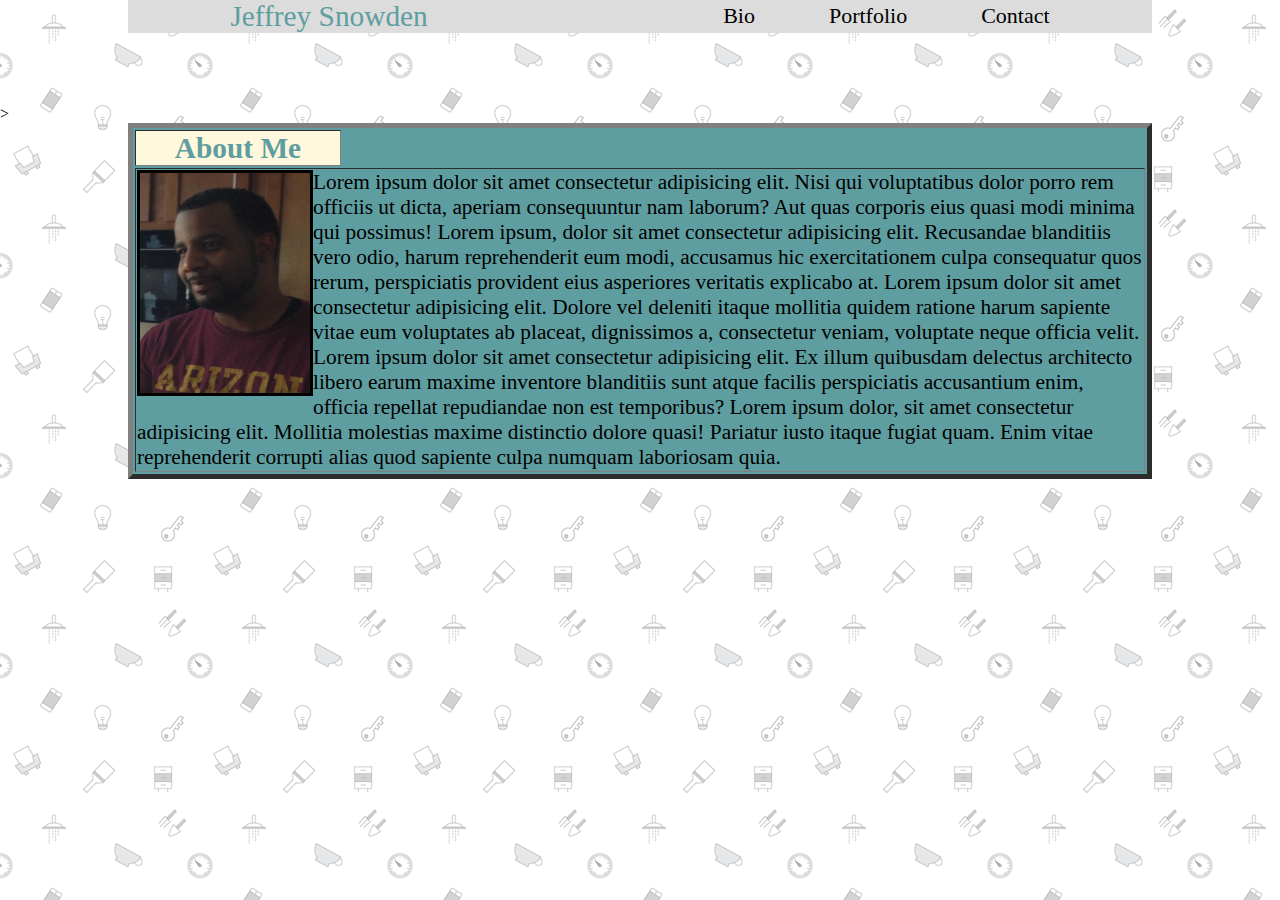
<file: index.html>
<!DOCTYPE html>
<html lang="en">

<head>
    <meta charset="UTF-8">
    <meta name="viewport" content="width=device-width, initial-scale=1.0">
    <meta http-equiv="X-UA-Compatible" content="ie=edge">
    <link rel="stylesheet" href="index.css">
    <title>Document</title>

</head>

<body>
    <header>
        <div class="container">
            <p style="color: cadetblue">Jeffrey Snowden</p>
            <nav>
                <ul>
                    <li>
                        <a href="file:///C:/Users/jeffr/Desktop/UA%20Class%20Assignments/Homework/Responsive-Portfolio/index.html#">Bio</a>
                    </li>
                    <li>
                        <a href="file:///C:/Users/jeffr/Desktop/UA%20Class%20Assignments/Homework/Responsive-Portfolio/portfolio.html">Portfolio</a>
                    </li>
                    <li>
                        <a href="#">Contact</a>
                    </li>
                </ul>
            </nav>
    </header>
    <br>
    <br>
    <br>
    <br>

    <div>
        <table border=5 enter style="width: 80%; margin: 0 auto; background-color: cadetblue;">
            <tr>
                <th colspan=1 style="width: 20%; height: 32px; font-size: 22pt; background-color: cornsilk; color: cadetblue; float:left">About Me</th>
            </tr>
            <tr>
                <td colspan=2; item-width="80%; margin: 0 auto;">
                    <p1 style="float: right">
                        <img src="IMG_0211.jpg" alt="pic" border=3 height=220 width=170 style="float: left;"></img>
                        Lorem ipsum dolor sit amet consectetur adipisicing elit. Nisi qui voluptatibus dolor porro rem officiis ut dicta, aperiam
                        consequuntur nam laborum? Aut quas corporis eius quasi modi minima qui possimus! Lorem ipsum, dolor
                        sit amet consectetur adipisicing elit. Recusandae blanditiis vero odio, harum reprehenderit eum modi,
                        accusamus hic exercitationem culpa consequatur quos rerum, perspiciatis provident eius asperiores
                        veritatis explicabo at. Lorem ipsum dolor sit amet consectetur adipisicing elit. Dolore vel deleniti
                        itaque mollitia quidem ratione harum sapiente vitae eum voluptates ab placeat, dignissimos a, consectetur
                        veniam, voluptate neque officia velit. Lorem ipsum dolor sit amet consectetur adipisicing elit. Ex
                        illum quibusdam delectus architecto libero earum maxime inventore blanditiis sunt atque facilis perspiciatis
                        accusantium enim, officia repellat repudiandae non est temporibus? Lorem ipsum dolor, sit amet consectetur
                        adipisicing elit. Mollitia molestias maxime distinctio dolore quasi! Pariatur iusto itaque fugiat
                        quam. Enim vitae reprehenderit corrupti alias quod sapiente culpa numquam laboriosam quia.</p1>

                </td>
                </th>
            </tr>>
            </tr>
        </table>
    </div>
</body>

</html>
</file>
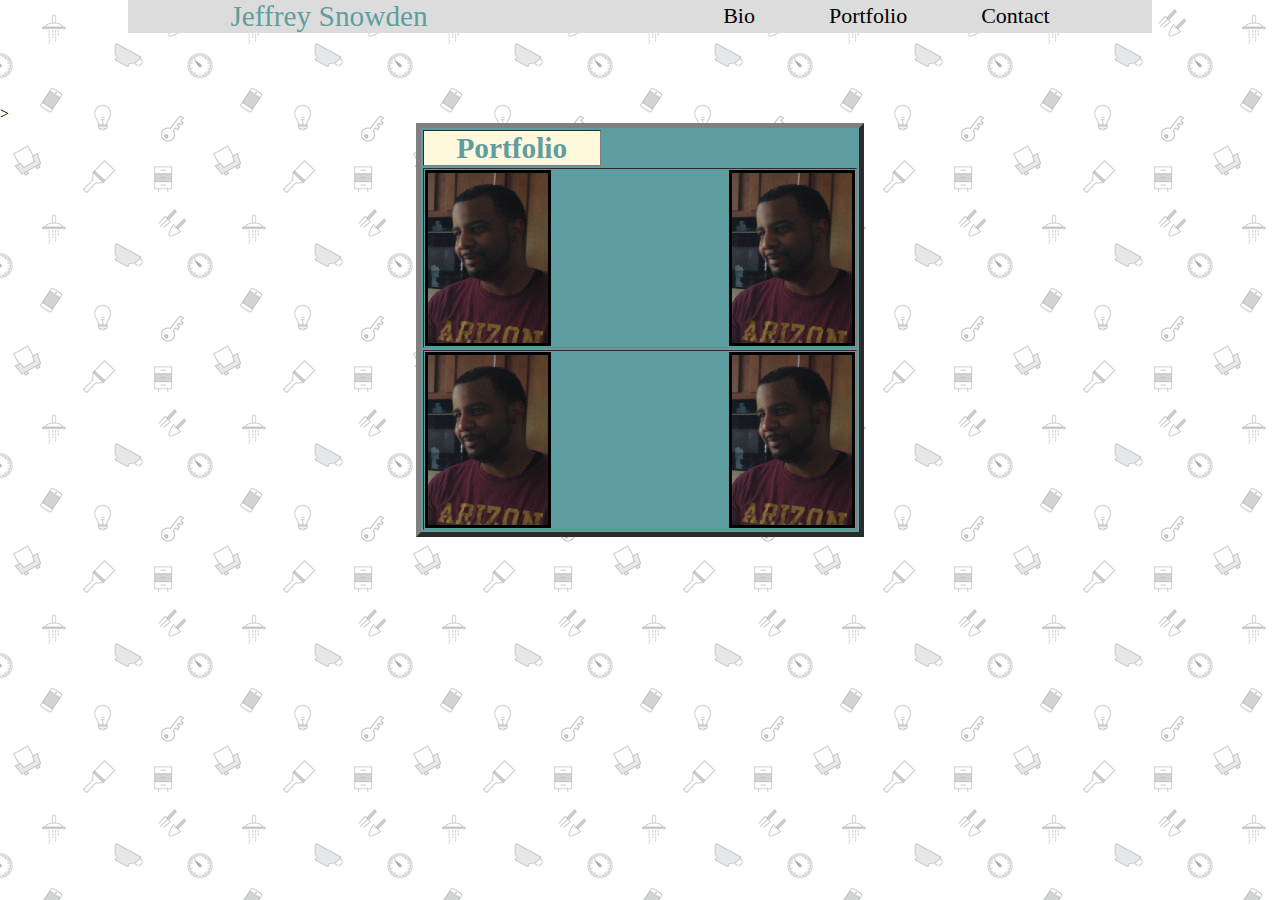
<file: portfolio.html>
<!DOCTYPE html>
<html lang="en">

<head>
    <meta charset="UTF-8">
    <meta name="viewport" content="width=device-width, initial-scale=1.0">
    <meta http-equiv="X-UA-Compatible" content="ie=edge">
    <link rel="stylesheet" href="index.css">
    <title>Document</title>
</head>

<body>

    <body>
        <header>
            <div class="container">
                <p style="color: cadetblue">Jeffrey Snowden</p>
                <nav>
                    <ul>
                        <li>
                            <a href="file:///C:/Users/jeffr/Desktop/UA%20Class%20Assignments/Homework/Responsive-Portfolio/index.html#">Bio</a>
                        </li>
                        <li>
                            <a href="file:///C:/Users/jeffr/Desktop/UA%20Class%20Assignments/Homework/Responsive-Portfolio/portfolio.html">Portfolio</a>
                        </li>
                        <li>
                            <a href="#">Contact</a>
                        </li>
                    </ul>
                </nav>
        </header>
        <br>
        <br>
        <br>
        <br>
        <div>
            <table border=5 enter style="width: 35%; margin: 0 auto; background-color: cadetblue;">
                <tr>
                    <th colspan=1 style="width: 40%; height: 32px; font-size: 22pt; background-color: cornsilk; color: cadetblue; float:left">Portfolio</th>
                </tr>
                <tr>
                    <td colspan=2; item-width="80%; margin: 0 auto;">
                        <img src="IMG_0211.jpg" alt="pic" border=3 height=170 width=120 style="float: right;"></img>
                        <img src="IMG_0211.jpg" alt="pic" border=3 height=170 width=120 style="float: left;"></img>
                    </td>
                    </th>
                </tr>>
                </tr>
                <td colspan=2; item-width="80%; margin: 0 auto;">
                    <img src="IMG_0211.jpg" alt="pic" border=3 height=170 width=120 style="float: right;"></img>
                    <img src="IMG_0211.jpg" alt="pic" border=3 height=170 width=120 style="float: left;"></img>
            </table>
        </div>
    </body>

</html>
</file>
<file: index.css>
body {
    margin: 0;
    background-image: url(doodles.png)
}
.container {
    margin: 0 auto;
    width: 80%;
}

header {
    background: gainsboro;
    margin: 0 auto;
    width: 80%;
    position: static;
}

p {
    float: left;
    font-size: 22pt;
    margin: 0px;
}

nav {
    float: right;
}

header::after {
    content: " ";
    display: table;
    clear: both;
}

nav ul {
    margin: 0;
    padding: 0;
    list-style: none;
}

nav li{
    display: inline-block;
    margin-left: 70px;
    padding-top: 3px;
    position: relative;
}

a {
    text-decoration: none;
    text-transform: capitalize;
    font-size: 22px;
    color: black;
}


nav a:hover {
    color: cadetblue;
}

nav a::before {
    content: " ";
    display: block;
    height: 5px;
    width: 100%;
    background-color: white;
    position: absolute;
    top: 0;
    width: 0%;
    transition: all ease-in-out 250ms;
}

nav a:hover::before{
    width: 100%;
}
 img {
     float: left;
 }

 p1 {
     font-size: 16pt;
 }

 .clearfix {
    overflow: auto;
 }

 @media only screen and (max-width: 980px) {
    body {
        background-color: yellow;
    }
}

@media only screen and (max-width: 768px) {
    body {
        background: lightblue;
    }
}

@media only screen and (max-width: 640px) {
    body {
        background:lightgreen;
    }
}
</file>
